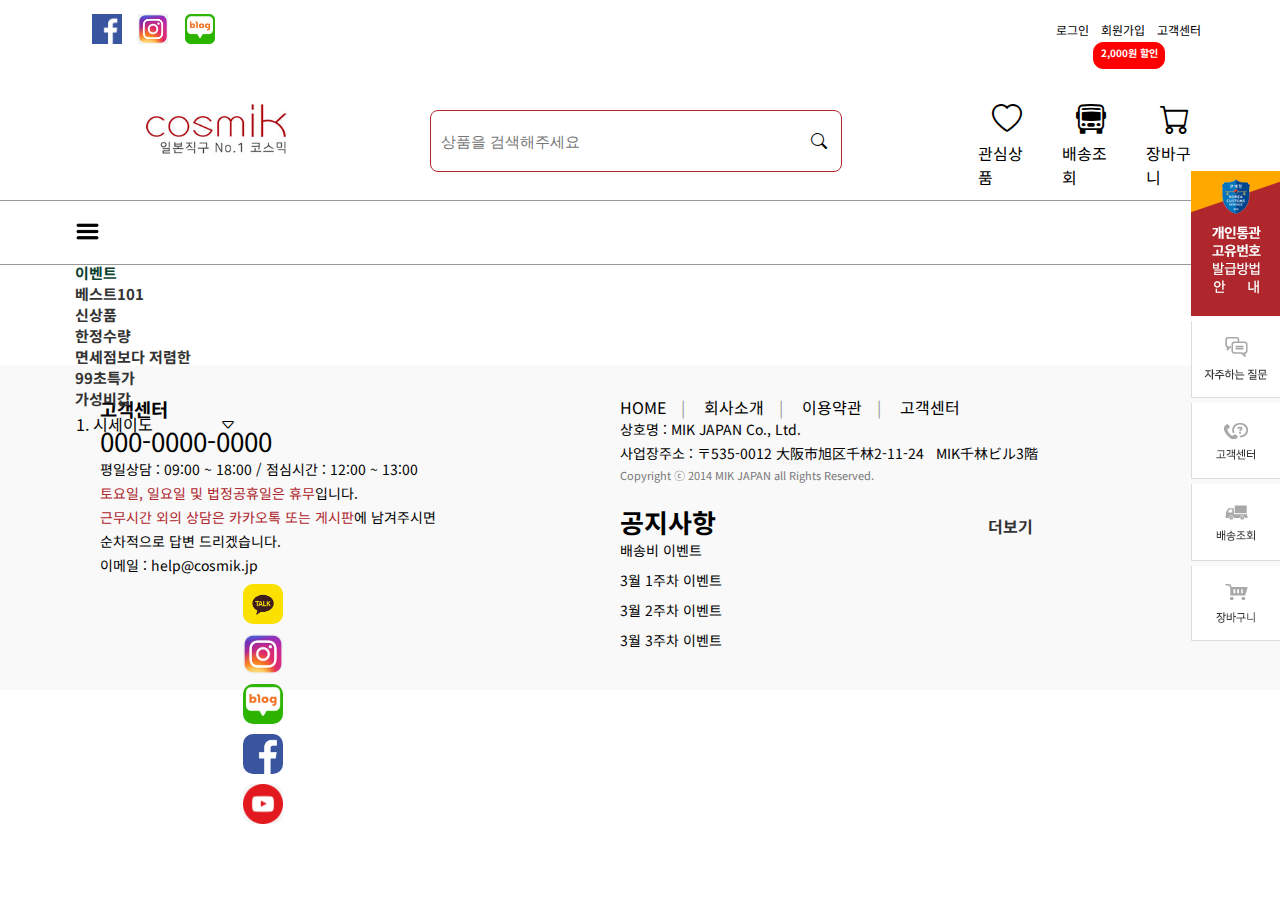
<file: header.footer.html>
<!DOCTYPE html>
<html lang="ko">
<head>
    <meta charset="UTF-8">
    <meta http-equiv="X-UA-Compatible" content="IE=edge">
    <meta name="viewport" content="width=device-width, initial-scale=1.0">
    <title>로그인창</title>

    <!-- 부트스트랩 -->
    <link href="https://cdn.jsdelivr.net/npm/bootstrap@5.2.3/dist/css/bootstrap.min.css" rel="stylesheet" integrity="sha384-rbsA2VBKQhggwzxH7pPCaAqO46MgnOM80zW1RWuH61DGLwZJEdK2Kadq2F9CUG65" crossorigin="anonymous">
    <link rel="stylesheet" href="https://cdn.jsdelivr.net/npm/bootstrap-icons@1.10.3/font/bootstrap-icons.css">
    <script src="https://cdn.jsdelivr.net/npm/bootstrap@5.2.3/dist/js/bootstrap.min.js" integrity="sha384-cuYeSxntonz0PPNlHhBs68uyIAVpIIOZZ5JqeqvYYIcEL727kskC66kF92t6Xl2V" crossorigin="anonymous"></script>

    <!-- 폰트 -->
    <link href="https://fonts.googleapis.com/css2?family=Noto+Sans+KR:wght@100;300;400;500;700;900&display=swap" rel="stylesheet">
    
    <!-- 헤더 말풍선, 검색어 -->
    <script src="https://code.jquery.com/jquery-1.12.4.min.js"></script>
    <script type="text/javascript" src="js/moving.js"></script>

    <!-- 헤더,푸터 공통 css -->
    <link rel="stylesheet" href="css/common_top_area.css">

    <!-- 햄버거 메뉴 호버시 -->
    <script src="js/jquery-3.6.0.min.js"></script>
    <script src="js/menu_hover.js"></script>

    <!-- 파비콘 -->
    <link rel="icon" href="img/logo.ico">
</head>
<body>
    <!-- wrap -->
    <div id="wrap">
        <header id="header_area">
            <div class="left_header">
                <div class="since">
                    <div id="facebook">
                        <img src="img/facebook.png" alt="페이스북 바로가기">
                    </div>
                    <div id="insta">
                        <img src="img/insta.png" alt="인스타 바로가기">
                    </div>
                    <div id="blog">
                        <img src="img/blog.png" alt="블로그 바로가기">
                    </div>
                </div>
            </div>
    
            <div class="right_header">
                <div>
                    <p>
                        <a href="sign_in.html">
                            로그인
                        </a>
                    </p>
                    <p>
                        <a href="sign_up.html">
                            회원가입
                        </a>
                    </p>
                    <p>
                        <a href="customer_center.html">
                            고객센터
                        </a>
                    </p>
                </div>
                <div id="img_ball">
                    2,000원 할인
                </div>
            </div>
        </header>
    
        <div id="logo_area">
            <div class="logo">
                <a href="index.html">
                    <img src="img/logo.png" alt="cosmik logo">
                </a>
            </div>
    
            <div class="search">
                <div>
                    <input type="text" class="search_bar" placeholder="상품을 검색해주세요">
                    <i class="bi bi-search"></i>
                </div>
            </div>
    
            <div class="icon">
                <div class="heart">
                    <p class="icons">
                        <i class="bi bi-heart"></i>
                    </p>
                    <p class="icons_ch">
                        <i class="bi bi-heart-fill"></i>
                    </p>
                    <p>
                        관심상품
                    </p>
                </div>
                <div class="shipping">
                    <p class="icons">
                        <i class="bi bi-bus-front"></i>
                    </p>
                    <p class="icons_ch">
                        <i class="bi bi-bus-front-fill"></i>
                    </p>
                    <p>
                        배송조회
                    </p>
                </div>
                <div class="basket">
                    <p class="icons">
                        <i class="bi bi-cart"></i>
                    </p>
                    <p class="icons_ch">
                        <i class="bi bi-cart-fill"></i>
                    </p>
                    <p>
                        장바구니
                    </p>
                </div>
            </div>
        </div>
    
        <nav id="category_area">
            <div id="category">
                <div class="container text-center">
                    <div class="row">
                        <div class="col hamburger">
                            <img src="img/hamburger.png" alt="햄버거 모양 아이콘">
                        </div>
                        <div class="col nav_category">
                            이벤트
                        </div>
                        <div class="col nav_category">
                            베스트101
                        </div>
                        <div class="col nav_category">
                            신상품
                        </div>
                        <div class="col nav_category">
                            한정수량
                        </div>
                        <div class="col-2 nav_category">
                            면세점보다 저렴한
                        </div>
                        <div class="col nav_category">
                            99초특가
                        </div>
                        <div class="col nav_category">
                            가성비갑
                        </div>
                        <div class="col nav_category">
                            
                        </div>
                        <div class="col-2 ranking">
                            <span>
                                1. 시세이도 
                            </span>
                            <span>
                                <i class="bi bi-caret-down"></i>
                            </span>
                        </div>
                    </div>
                </div>
                <div id="hamburger_menu">
                    <p class="health">건강</p>
                    <p class="vitamin">비타민</p>
                    <p class="diet">다이어트</p>
                    <p class="skin">피부관리</p>
                    <p class="care">케어제품</p>
                    <p class="makeup">메이크업</p>
                    <p class="man">남성제품</p>
                    <p class="food">식품</p>
                    <p class="life">생활용품</p>
                    <p class="child">유아용품</p>
                </div>
                <div id="hamburger_middle_menu_health">
                    <p>근육통/관절</p>
                    <p>안약/눈건강</p>
                    <p>소화제</p>
                    <p>진통/두통</p>
                    <p>종합감기약</p>
                    <p>멀미</p>
                    <p>티눈/무좀</p>
                    <p>외상제</p>
                </div>
                <div id="hamburger_middle_menu_vitamin">
                    <p>피로회복</p>
                    <p>비타민/영양제</p>
                    <p>한방</p>
                    <p>스태미너</p>
                    <p>건강보조제</p>
                    <p>자양강장</p>
                </div>
                <div id="hamburger_middle_menu_diet">
                    <p>디톡스</p>
                    <p>체지방분해</p>
                    <p>복부비만</p>
                    <p>하체 슬리밍</p>
                    <p>다이어트식품</p>
                    <p>스포츠용품</p>
                </div>
                <div id="hamburger_middle_menu_skin">
                    <p>여드름</p>
                    <p>피부치료</p>
                    <p>기미/잡티</p>
                    <p>콜라겐</p>
                    <p>건강보조제</p>
                    <p>자양강장</p>
                </div>
                <div id="hamburger_middle_menu_care">
                    <p>스킨케어</p>
                    <p>클렌징</p>
                    <p>바디케어</p>
                    <p>헤어케어</p>
                </div>
                <div id="hamburger_middle_menu_makeup">
                    <p>베이스/BB크림</p>
                    <p>파운데이션</p>
                    <p>립 메이크업</p>
                    <p>아이 메이크업</p>
                    <p>블러셔</p>
                    <p>네일케어</p>
                    <p>메이크업 용품</p>
                </div>
                <div id="hamburger_middle_menu_man">
                    <p>스킨케어</p>
                    <p>바디케어</p>
                    <p>헤어케어</p>
                    <p>세안</p>
                    <p>클렌징시트</p>
                    <p>쉐이빙</p>
                </div>
                <div id="hamburger_middle_menu_food">
                    <p>즉석식품</p>
                    <p>카레/수프</p>
                    <p>커피/차</p>
                    <p>다이어트 식품</p>
                    <p>라면</p>
                    <p>젤리/사탕/초콜릿</p>
                    <p>조미료/소스</p>
                    <p>과자/시리얼</p>
                    <p>유아식품</p>
                </div>
                <div id="hamburger_middle_menu_life">
                    <p>주거용품</p>
                    <p>주방용품</p>
                    <p>세탁용품</p>
                    <p>욕실용품</p>
                    <p>구강케어</p>
                    <p>면도기/면도날</p>
                </div>
                <div id="hamburger_middle_menu_child">
                    <p>스킨케어</p>
                    <p>바디워시</p>
                    <p>헤어케어</p>
                    <p>바디케어</p>
                    <p>젖병/젖꼭지</p>
                    <p>위생용품</p>
                    <p>유아식품</p>
                </div>
            </div>
        </nav>
    







        <footer id="footer">
            <div id="footer_wrap">
                <div id="footer_inner_left">
                    <h3>고객센터</h3>
                    <p>000-0000-0000</p>
                    <div class="info">
                        <p>평일상담 : 09:00 ~ 18:00 / 점심시간 : 12:00 ~ 13:00</p>
                        <p><span>토요일, 일요일 및 법정공휴일은 휴무</span>입니다.</p>
                        <p><span>근무시간 외의 상담은 카카오톡 또는 게시판</span>에 남겨주시면</p>
                        <p>순차적으로 답변 드리겠습니다.</p>
                        <p>이메일 : help@cosmik.jp</p>
                    </div>
                    <div class="container text-center sns_icon">
                        <div class="row">
                            <div class="col">
                                <img src="img/카카오톡.png" alt="카카오톡 바로가기">
                            </div>
                            <div class="col">
                                <img src="img/insta.png" alt="인스타 바로가기">
                            </div>
                            <div class="col">
                                <img src="img/blog.png" alt="블로그 바로가기">
                            </div>
                            <div class="col">
                                <img src="img/facebook.png" alt="페이스북 바로가기">
                            </div>
                            <div class="col">
                                <img src="img/유튜브.png" alt="유튜브 바로가기">
                            </div>
                        </div>
                    </div>
                </div>

                <div id="footer_inner_right">
                    <div>
                        <p>HOME</p>
                        <p>회사소개</p>
                        <p>이용약관</p>
                        <p>고객센터</p>
                    </div>
                    <p>상호명 : MIK JAPAN Co., Ltd.</p>
                    <p>사업장주소 : 〒535-0012 大阪市旭区千林2-11-24 &nbsp; MIK千林ビル3階</p>
                    <p>Copyright ⓒ 2014 MIK JAPAN all Rights Reserved.</p>
                    <div>
                        <h3>공지사항 <span>더보기</span></h3>
                        <p>배송비 이벤트</p>
                        <p>3월 1주차 이벤트</p>
                        <p>3월 2주차 이벤트</p>
                        <p>3월 3주차 이벤트</p>
                    </div>
                </div>
            </div>
        </footer>

        <div id="side_bar">
            <p>
                <a href="#">
                    <img src="img/side_bar_img.png" alt="개인통관번호">
                </a>
            </p>
            <p>
                <a href="#">
                    <img src="img/side_bar_QnA.png" alt="자주하는 질문">
                </a>
            </p>
            <p>
                <a href="#">
                    <img src="img/side_bar_center.png" alt="고객센터">
                </a>
            </p>
            <p>
                <a href="#">
                    <img src="img/side_bar_shipping.png" alt="배송조회">
                </a>
            </p>
            <p>
                <a href="#">
                    <img src="img/side_bar_basket.png" alt="장바구니">
                </a>
            </p>
        </div>
    </div>
    <!-- // wrap -->
</body>
</html>
</file>
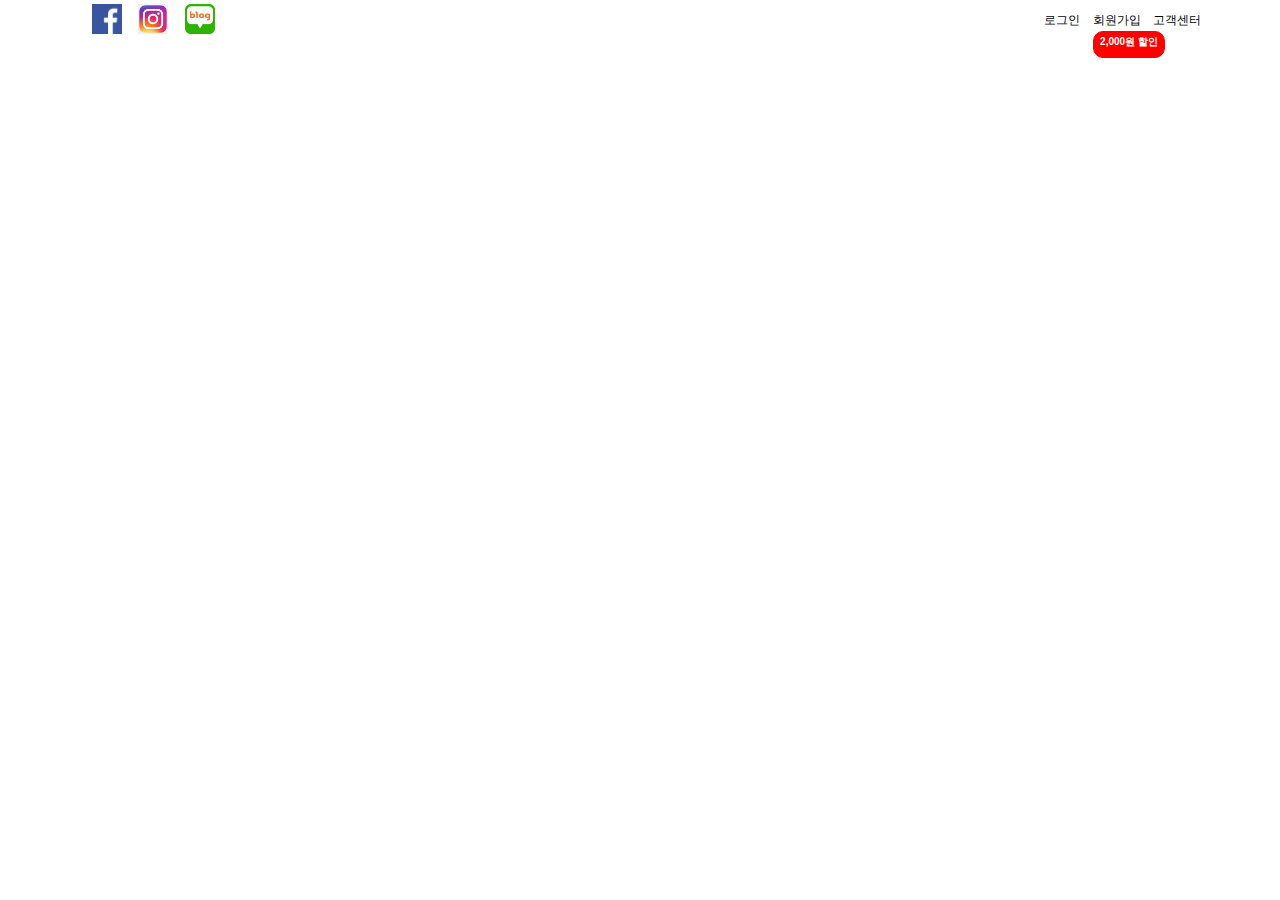
<file: header.html>
<!DOCTYPE html>
<html lang="ko">
<head>
    <meta charset="UTF-8">
    <meta http-equiv="X-UA-Compatible" content="IE=edge">
    <meta name="viewport" content="width=device-width, initial-scale=1.0">
    <title>Document</title>

    <!-- 헤더 말풍선, 검색어 -->
    <script src="https://code.jquery.com/jquery-1.12.4.min.js"></script>
    <script type="text/javascript" src="js/common/moving.js"></script>

    <!-- 헤더,푸터 공통 css -->
    <link rel="stylesheet" href="css/common/common.css">
    <link rel="stylesheet" href="css/common/header.css">
    
</head>


<body>
    <header id="header_area"  style="width: 1130px; margin: 0 auto;">
        <div class="left_header">
            <div class="since">
                <div id="facebook">
                    <img src="img/facebook.png" alt="페이스북 바로가기">
                </div>
                <div id="insta">
                    <img src="img/insta.png" alt="인스타 바로가기">
                </div>
                <div id="blog">
                    <img src="img/blog.png" alt="블로그 바로가기">
                </div>
            </div>
        </div>

        <div class="right_header">
            <div>
                <p>
                    <a href="sign_in.html">
                        로그인
                    </a>
                </p>
                <p>
                    <a href="sign_up.html">
                        회원가입
                    </a>
                </p>
                <p>
                    <a href="customer_center.html">
                        고객센터
                    </a>
                </p>
            </div>
            <div id="img_ball">
                2,000원 할인
            </div>
        </div>
    </header>
</body>
</html>
</file>
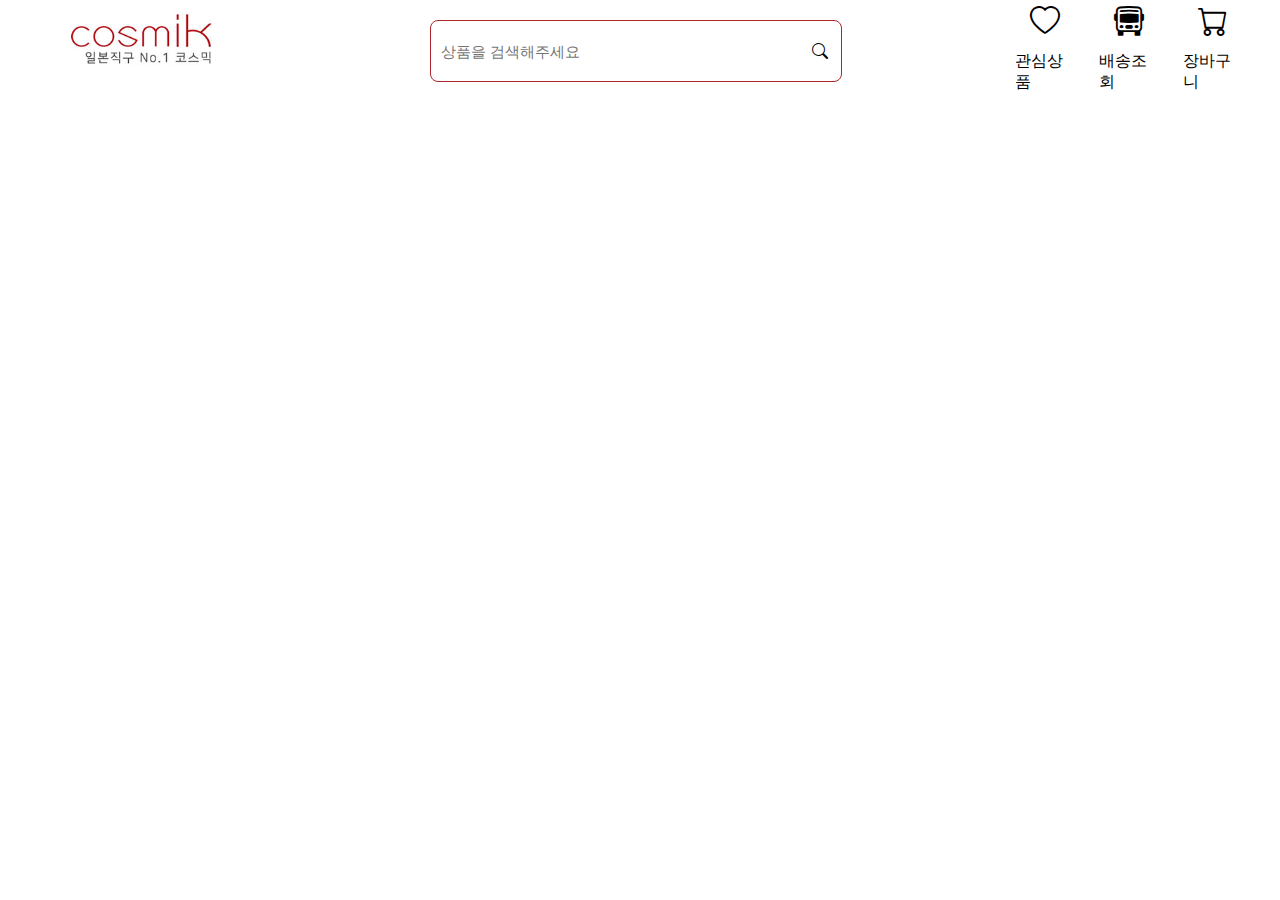
<file: logo.html>
<!DOCTYPE html>
<html lang="ko">
<head>
    <meta charset="UTF-8">
    <meta http-equiv="X-UA-Compatible" content="IE=edge">
    <meta name="viewport" content="width=device-width, initial-scale=1.0">
    <title>Document</title>
    <!-- 부트스트랩 -->
    <link rel="stylesheet" href="https://cdn.jsdelivr.net/npm/bootstrap-icons@1.10.3/font/bootstrap-icons.css">
    
    <!-- 헤더,푸터 공통 css -->
    <link rel="stylesheet" href="css/common/common.css">
    <link rel="stylesheet" href="css/common/header.css">
    
</head>


<body>
    <div class="logo">
        <a href="index.html">
            <img src="img/logo.png" alt="cosmik logo">
        </a>
    </div>

    <div class="search">
        <div>
            <input type="text" class="search_bar" placeholder="상품을 검색해주세요">
            <i class="bi bi-search"></i>
        </div>
    </div>

    <div class="icon">
        <div class="heart">
            <p class="icons">
                <i class="bi bi-heart"></i>
            </p>
            <p class="icons_ch">
                <i class="bi bi-heart-fill"></i>
            </p>
            <p>
                관심상품
            </p>
        </div>
        <div class="shipping">
            <p class="icons">
                <i class="bi bi-bus-front"></i>
            </p>
            <p class="icons_ch">
                <i class="bi bi-bus-front-fill"></i>
            </p>
            <p>
                배송조회
            </p>
        </div>
        <div class="basket">
            <p class="icons">
                <i class="bi bi-cart"></i>
            </p>
            <p class="icons_ch">
                <i class="bi bi-cart-fill"></i>
            </p>
            <p>
                장바구니
            </p>
        </div>
    </div>
</body>
</html>
</file>
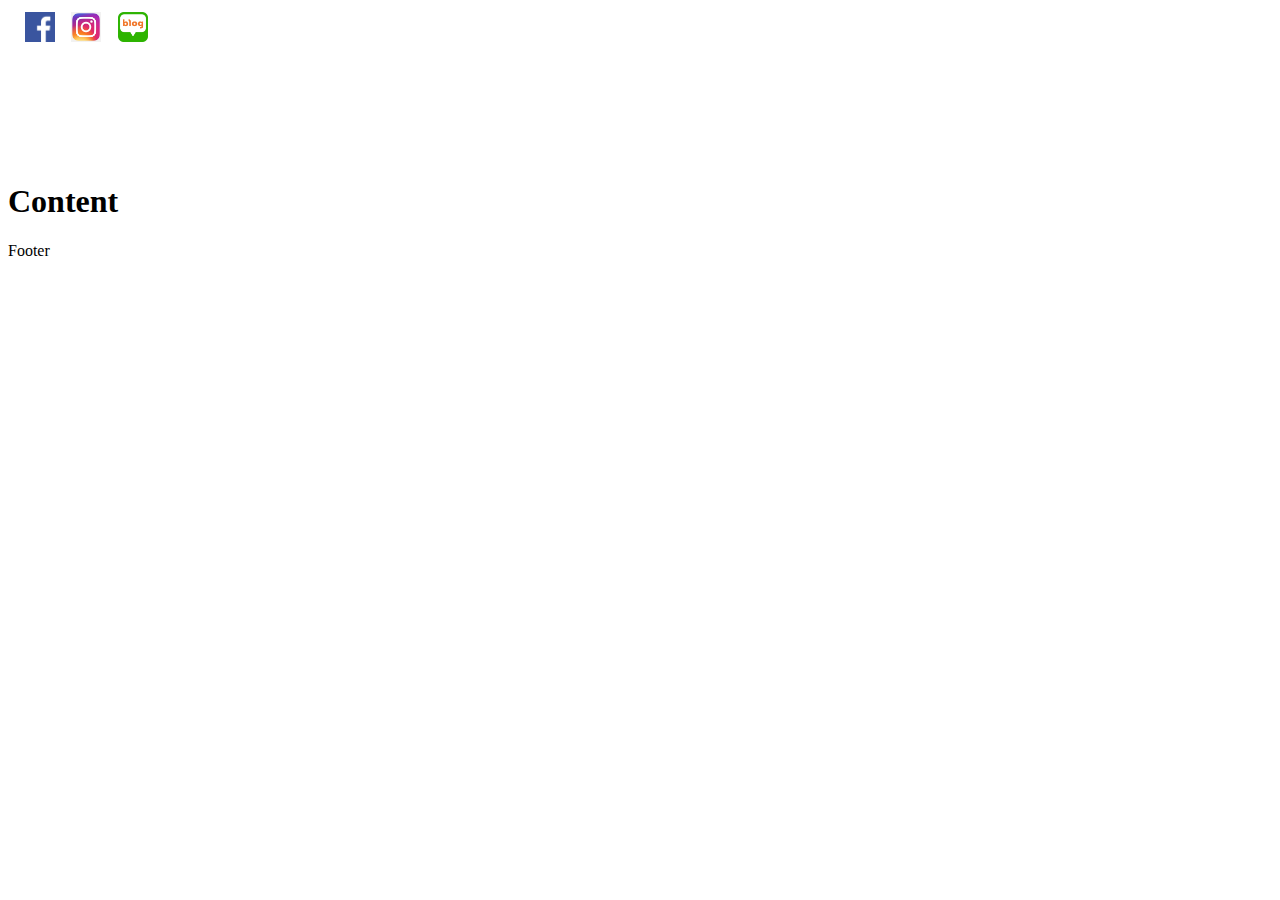
<file: TEST.html>
<!DOCTYPE html>
<html>
<head>
    <meta charset="utf-8">
    <title>Index</title>
</head>
<body>
    <!-- header.html 파일 삽입 -->
    <div class="header"  style="width: 100%">
        <!-- header.html 파일 경로에 따라 다른 경로를 입력합니다. -->
        <object type="text/html" data="header.html"></object>
    </div>
    
    <h1>Content</h1>
    
    <footer>
    <p>Footer</p>
    </footer>
</body>
</html>
</file>
<file: css/common_top_area.css>
/* 기본 레이아웃 */
* {
    margin: 0 auto;
}

body {
    font-family: 'Noto Sans KR', sans-serif;
    color: black;
}
a {
    color: black;
    text-decoration: none;
}

#header_area, #logo_area, #category {
    width: 1130px;
}
/* // 기본 레이아웃 */


/* top header */
#header_area {
    height: 40px;
    margin-top: 10px;
}

.left_header, .right_header {
    height: 40px;
}
.left_header {
    float: left;
    width: 60%;
}

.since {
    width: 150px;
    height: 30px;
    margin: 0;
    margin-top: 4px;
    text-align: center;
}
#facebook, #insta, #blog {
    float: left;
    height: 30px;
    margin-left: 16.66px;
}
#facebook > img, #insta > img, #blog > img {
    text-align: center;
    width: 30px;
    height: 30px;
    cursor: pointer;
}


.right_header {
    float: right;
    width: 40%;
}
.right_header> div {
    height: 40px;
    text-align: right;
}
.right_header > div > p {
    display: inline-block;
    margin: 0;
    height: 32px;
    font-weight: 400;
    font-size: 12px;
    line-height: 32px;
    padding: 0 4px;
    margin-top: 4px;
    cursor: pointer;
}
.right_header > div > p > a:hover {
    color: #af262d;
}

#img_ball {
    width: 70px;
    height: 25px;
    line-height: 20px;
    font-size: 10px;
    color: white;
    font-weight: bold;
    border: 1px solid red;
    background-color: red;
    border-radius: 10px;
    text-align: center;
    position: relative;
    right: -150px;
    top: -10px;
}
/* // top header */


/* mid header */
/* logo */
#logo_area {
    margin-top: 40px;
}

.logo {
    width: 26%;
    height: 80px;
    float: left;
}
.logo > a > img {
    width: 180px;
    height: 70px;
    margin-top: 5px;
    margin-left: 50px;
    cursor: pointer;
}
/* // logo */

/* search */
.search {
    float: left;
    width: 49%;
    height: 80px;
    
}
.search > div {
    text-align: center;
    height: 80px;
}
.search > div > input {
    width: 400px;
    height: 40px;
    margin-top: 20px;
    padding: 10px 0 10px 10px;
    border: 1px solid #af262d;
    border-radius: 8px;
    font-size: 15px;
}
.search > div > input:focus {
    outline: 1px solid #af262d;
}
.search > div > i {
    position: relative;
    left: -35px;
}
/* // search */

/* icon */
.icon {
    float: right;
    width: 25%;
    height: 80px;
}
.heart, .shipping, .basket {
    float: left;
    width: 59px;
    margin-top: 5.5px;
    cursor: pointer;
}
.heart {
    margin-left: 55px;
}
.shipping, .basket {
    margin-left: 25px;
}

.heart > p:nth-child(1), .shipping > p:nth-child(1), .basket > p:nth-child(1) {
    font-size: 30px;
    text-align: center;
    height: 45px;
    margin: 0;
}
.shipping > p:nth-child(1) > img, .shipping > p:nth-child(2) > img {
    width: 40px;
}

/*.heart > p:nth-child(3), .shipping > p:nth-child(3), .basket > p:nth-child(3) {
    margin: 0;
}*/
.heart:hover p:nth-child(3), .shipping:hover p:nth-child(3), .basket:hover p:nth-child(3) {
    color: #af262d;
    font-weight: bold;
}

.icons_ch {
    font-size: 30px;
    text-align: center;
    height: 45px;
    margin: 0;
    display: none;
}
.heart:hover .icons, .basket:hover .icons, .shipping:hover > .icons {
    display: none;
}
.heart:hover .icons_ch, .basket:hover .icons_ch, .shipping:hover > .icons_ch {
    display: block;
}
/* // icon */
/* // mid header */


/* bot header*/
#category_area {
    border-top: 1px solid #999;
    border-bottom: 1px solid #999;
    height: 62.55px;
    margin-top: 150px;
}
#category {
    margin-top: 18px;
}
.hamburger {
    height: 43px;
}
.hamburger > img{
    width: 25px;
}
.nav_category {
    font-size: 15px;
    font-weight: bold;
    color: #333;
    cursor: pointer;
}
.nav_category:hover {
    color: #af262d;
}
.row > div:nth-child(2) {
    color: #0B412E;
}

.ranking {
    border-left: 1px solid #999;
    cursor: pointer;
}
.ranking > span:nth-child(1) {
    display: inline-block;
    width: 135px;
    height: 30px;
    padding-top: 3px;
}
.ranking > span:nth-child(2) {
    margin-left: 5px;
}

#hamburger_menu {
    background-color: white;
    width: 200px;
    position: absolute;
    border-top: 1px solid #999;
    z-index: 999;
    display: none;
    cursor: pointer;
}
#hamburger_menu > p {
    text-align: center;
    margin: 0;
    padding: 8px 0;
    cursor: pointer;
}
#hamburger_menu > p:hover {
    color: #af262d;
    background-color: #f5f1f1;
}

#hamburger_middle_menu_health, #hamburger_middle_menu_vitamin, #hamburger_middle_menu_diet, #hamburger_middle_menu_skin,
#hamburger_middle_menu_care, #hamburger_middle_menu_makeup, #hamburger_middle_menu_man, #hamburger_middle_menu_food,
#hamburger_middle_menu_life, #hamburger_middle_menu_child {
    background-color: white;
    width: 200px;
    height: 400.8px;
    position: absolute;
    border-top: 1px solid #999;
    z-index: 999;
    margin-left: 200px;
    cursor: pointer;
    display: none;
}
#hamburger_middle_menu_health > p, #hamburger_middle_menu_vitamin > p,#hamburger_middle_menu_diet > p, #hamburger_middle_menu_skin > p,
#hamburger_middle_menu_care > p,#hamburger_middle_menu_makeup > p,#hamburger_middle_menu_man > p,#hamburger_middle_menu_food > p,
#hamburger_middle_menu_life > p,#hamburger_middle_menu_child > p {
    text-align: center;
    margin: 0;
    padding: 8px 0;
    cursor: pointer;
}
#hamburger_middle_menu_health > p:hover, #hamburger_middle_menu_vitamin > p:hover, #hamburger_middle_menu_diet > p:hover, #hamburger_middle_menu_skin > p:hover,
#hamburger_middle_menu_care > p:hover, #hamburger_middle_menu_makeup > p:hover, #hamburger_middle_menu_man > p:hover, #hamburger_middle_menu_food > p:hover,
#hamburger_middle_menu_life > p:hover, #hamburger_middle_menu_child > p:hover {
    color: #af262d;
    background-color: #f5f1f1;
}

/* // bot header*/

/* chart */
#chart {
    border: 2px solid #999;
    border-radius: 5px;
    width: 240px;
    position: relative;
    right: -470px;
    background-color: #f7f7f7;
    display: none;
    cursor: pointer;
}
#chart > p {
    text-align: center;
    padding: 15px 0 10px;
    margin: 0;
    color: #af262d;
    font-weight: 700;
}
ul {
    text-align: center;
    padding: 0;
}
li {
    list-style: none;
    margin: 5px auto;
    padding: 3px 0;
    width: 170px;

}
li > span:nth-child(1) {
    display: inline-block;
    width: 60px;
    text-align: right;
    padding-right: 10px;
}
li > span:nth-child(2) {
    text-align: left;
    display: inline-block;
    width: 110px;
}
/* // chart */

/* 사이드바 */
#side_bar {
    position: fixed;
    right: 0;
    top: 19%;
}
#side_bar > p {
    margin: 0;
}


/* footer */
#footer {
    margin-top: 100px;
    background-color: #F9F9F9;
    padding: 30px 0;
}

#footer_inner_left {
    /*display: inline-block;
    width: 350px;*/
    float: left;
    margin-left: 100px;
}
#footer_inner_left > p {
    font-size: 26px;
}
#footer_inner_left > div > p {
    margin-bottom: 4px;
    font-size: 14px;
}
.info > p > span {
    color: #af262d;
}

.sns_icon > div > div {
    width: 50px;
    height: 50px;
    overflow: hidden;
    padding: 0;
}
.sns_icon > div > div > img {
    width: 40px;
    margin-top: 5px;
    border-radius: 10px;
}

#footer_inner_right {
    margin-left: 620px;
}

#footer_inner_right > div:nth-child(1) > p {
    display: inline-block;
    margin-right: 15px;
}
#footer_inner_right > div:nth-child(1) > p::after {
    content: "|";
    padding-left: 15px;
    color: #999;
}
#footer_inner_right > div:nth-child(1) > p:last-child:after {
    content: "";
}
#footer_inner_right > p {
    margin-bottom: 4px;
    font-size: 14px;
}
#footer_inner_right > p:nth-child(4) {
    font-size: 11px;
    color: #777;
}

#footer_inner_right > div:nth-child(5) {
    margin-top: 20px;
}
#footer_inner_right > div:nth-child(5) > h3 {
    font-size: 26px;
}
#footer_inner_right > div:nth-child(5) > h3 > span {
    margin-left: 265px;
    font-size: 16px;
    color: #333;
    margin-top: 20px;
    cursor: pointer;
}
#footer_inner_right > div:nth-child(5) > h3 > span:hover {
    color: #af262d;
}
#footer_inner_right > div:nth-child(5) > p {
    margin-bottom: 10px;
    font-size: 14px;
}
/* // footer */
</file>
<file: css/common/common.css>
/* 기본 레이아웃 */
* {
    margin: 0 auto;
}

body {
    font-family: 'Noto Sans KR', sans-serif;
    color: black;
}
a {
    color: black;
    text-decoration: none;
}

#header_area, #logo_area, #category {
    width: 1130px;
}
/* // 기본 레이아웃 */



/* top header */
#header_area {
    height: 40px;
}

.left_header, .right_header {
    height: 40px;
}
.left_header {
    float: left;
    width: 60%;
}

.since {
    width: 150px;
    height: 30px;
    margin: 0;
    margin-top: 4px;
    text-align: center;
}
#facebook, #insta, #blog {
    float: left;
    height: 30px;
    margin-left: 16.66px;
}
#facebook > img, #insta > img, #blog > img {
    text-align: center;
    width: 30px;
    height: 30px;
    cursor: pointer;
}


.right_header {
    float: right;
    width: 40%;
}
.right_header> div {
    height: 40px;
    text-align: right;
}
.right_header > div > p {
    display: inline-block;
    margin: 0;
    height: 32px;
    font-weight: 400;
    font-size: 12px;
    line-height: 32px;
    padding: 0 4px;
    margin-top: 4px;
    cursor: pointer;
}
.right_header > div > p > a:hover {
    color: #af262d;
}

#img_ball {
    width: 70px;
    height: 25px;
    line-height: 20px;
    font-size: 10px;
    color: white;
    font-weight: bold;
    border: 1px solid red;
    background-color: red;
    border-radius: 10px;
    text-align: center;
    position: relative;
    right: -150px;
    top: -10px;
}
/* // top header */


/* mid header */
/* logo */
#logo_area {
    margin-top: 40px;
}

.logo {
    width: 26%;
    height: 80px;
    float: left;
}
.logo > a > img {
    width: 180px;
    height: 70px;
    margin-top: 5px;
    margin-left: 50px;
    cursor: pointer;
}
/* // logo */

/* search */
.search {
    float: left;
    width: 49%;
    height: 80px;
    
}
.search > div {
    text-align: center;
    height: 80px;
}
.search > div > input {
    width: 400px;
    height: 40px;
    margin-top: 20px;
    padding: 10px 0 10px 10px;
    border: 1px solid #af262d;
    border-radius: 8px;
    font-size: 15px;
}
.search > div > input:focus {
    outline: 1px solid #af262d;
}
.search > div > i {
    position: relative;
    left: -35px;
}
/* // search */

/* icon */
.icon {
    float: right;
    width: 25%;
    height: 80px;
}
.heart, .shipping, .basket {
    float: left;
    width: 59px;
    margin-top: 5.5px;
    cursor: pointer;
}
.heart {
    margin-left: 55px;
}
.shipping, .basket {
    margin-left: 25px;
}

.heart > p:nth-child(1), .shipping > p:nth-child(1), .basket > p:nth-child(1) {
    font-size: 30px;
    text-align: center;
    height: 45px;
    margin: 0;
}
.shipping > p:nth-child(1) > img, .shipping > p:nth-child(2) > img {
    width: 40px;
}

/*.heart > p:nth-child(3), .shipping > p:nth-child(3), .basket > p:nth-child(3) {
    margin: 0;
}*/
.heart:hover p:nth-child(3), .shipping:hover p:nth-child(3), .basket:hover p:nth-child(3) {
    color: #af262d;
    font-weight: bold;
}

.icons_ch {
    font-size: 30px;
    text-align: center;
    height: 45px;
    margin: 0;
    display: none;
}
.heart:hover .icons, .basket:hover .icons, .shipping:hover > .icons {
    display: none;
}
.heart:hover .icons_ch, .basket:hover .icons_ch, .shipping:hover > .icons_ch {
    display: block;
}
/* // icon */
/* // mid header */


/* bot header*/
#category_area {
    border-top: 1px solid #999;
    border-bottom: 1px solid #999;
    height: 62.55px;
    margin-top: 150px;
}
#category {
    margin-top: 18px;
}
.hamburger {
    height: 43px;
}
.hamburger > img{
    width: 25px;
}
.nav_category {
    font-size: 15px;
    font-weight: bold;
    color: #333;
    cursor: pointer;
}
.nav_category:hover {
    color: #af262d;
}
.row > div:nth-child(2) {
    color: #0B412E;
}

.ranking {
    border-left: 1px solid #999;
    cursor: pointer;
}
.ranking > span:nth-child(1) {
    display: inline-block;
    width: 135px;
    height: 30px;
    padding-top: 3px;
}
.ranking > span:nth-child(2) {
    margin-left: 5px;
}

#hamburger_menu {
    background-color: white;
    width: 200px;
    position: absolute;
    border-top: 1px solid #999;
    z-index: 999;
    display: none;
    cursor: pointer;
}
#hamburger_menu > p {
    text-align: center;
    margin: 0;
    padding: 8px 0;
    cursor: pointer;
}
#hamburger_menu > p:hover {
    color: #af262d;
    background-color: #f5f1f1;
}

#hamburger_middle_menu_health, #hamburger_middle_menu_vitamin, #hamburger_middle_menu_diet, #hamburger_middle_menu_skin,
#hamburger_middle_menu_care, #hamburger_middle_menu_makeup, #hamburger_middle_menu_man, #hamburger_middle_menu_food,
#hamburger_middle_menu_life, #hamburger_middle_menu_child {
    background-color: white;
    width: 200px;
    height: 400.8px;
    position: absolute;
    border-top: 1px solid #999;
    z-index: 999;
    margin-left: 200px;
    cursor: pointer;
    display: none;
}
#hamburger_middle_menu_health > p, #hamburger_middle_menu_vitamin > p,#hamburger_middle_menu_diet > p, #hamburger_middle_menu_skin > p,
#hamburger_middle_menu_care > p,#hamburger_middle_menu_makeup > p,#hamburger_middle_menu_man > p,#hamburger_middle_menu_food > p,
#hamburger_middle_menu_life > p,#hamburger_middle_menu_child > p {
    text-align: center;
    margin: 0;
    padding: 8px 0;
    cursor: pointer;
}
#hamburger_middle_menu_health > p:hover, #hamburger_middle_menu_vitamin > p:hover, #hamburger_middle_menu_diet > p:hover, #hamburger_middle_menu_skin > p:hover,
#hamburger_middle_menu_care > p:hover, #hamburger_middle_menu_makeup > p:hover, #hamburger_middle_menu_man > p:hover, #hamburger_middle_menu_food > p:hover,
#hamburger_middle_menu_life > p:hover, #hamburger_middle_menu_child > p:hover {
    color: #af262d;
    background-color: #f5f1f1;
}

/* // bot header*/


/* chart */
#chart {
    border: 2px solid #999;
    border-radius: 5px;
    width: 240px;
    position: relative;
    right: -470px;
    background-color: #f7f7f7;
    display: none;
    cursor: pointer;
}
#chart > p {
    text-align: center;
    padding: 15px 0 10px;
    margin: 0;
    color: #af262d;
    font-weight: 700;
}
ul {
    text-align: center;
    padding: 0;
}
li {
    list-style: none;
    margin: 5px auto;
    padding: 3px 0;
    width: 170px;

}
li > span:nth-child(1) {
    display: inline-block;
    width: 60px;
    text-align: right;
    padding-right: 10px;
}
li > span:nth-child(2) {
    text-align: left;
    display: inline-block;
    width: 110px;
}
/* // chart */

/* 사이드바 */
#side_bar {
    position: fixed;
    right: 0;
    top: 19%;
}
#side_bar > p {
    margin: 0;
}
#side_bar > p:nth-child(6) {
    padding: 40px 0 0 15px;
}
#side_bar > p:nth-child(6) > a > i {
    font-size: 30px;
    margin-left: 25px;
}


/* footer */
#footer {
    margin-top: 100px;
    background-color: #F9F9F9;
    padding: 30px 0;
}

#footer_inner_left {
    /*display: inline-block;
    width: 350px;*/
    float: left;
    margin-left: 100px;
}
#footer_inner_left > p {
    font-size: 26px;
}
#footer_inner_left > div > p {
    margin-bottom: 4px;
    font-size: 14px;
}
.info > p > span {
    color: #af262d;
}

.sns_icon > div > div {
    width: 50px;
    height: 50px;
    overflow: hidden;
    padding: 0;
}
.sns_icon > div > div > img {
    width: 40px;
    margin-top: 5px;
    border-radius: 10px;
}

#footer_inner_right {
    margin-left: 620px;
}

#footer_inner_right > div:nth-child(1) > p {
    display: inline-block;
    margin-right: 15px;
}
#footer_inner_right > div:nth-child(1) > p::after {
    content: "|";
    padding-left: 15px;
    color: #999;
}
#footer_inner_right > div:nth-child(1) > p:last-child:after {
    content: "";
}
#footer_inner_right > p {
    margin-bottom: 4px;
    font-size: 14px;
}
#footer_inner_right > p:nth-child(4) {
    font-size: 11px;
    color: #777;
}

#footer_inner_right > div:nth-child(5) {
    margin-top: 20px;
}
#footer_inner_right > div:nth-child(5) > h3 {
    font-size: 26px;
}
#footer_inner_right > div:nth-child(5) > h3 > span {
    margin-left: 265px;
    font-size: 16px;
    color: #333;
    margin-top: 20px;
    cursor: pointer;
}
#footer_inner_right > div:nth-child(5) > h3 > span:hover {
    color: #af262d;
}
#footer_inner_right > div:nth-child(5) > p {
    margin-bottom: 10px;
    font-size: 14px;
}
/* // footer */
</file>
<file: css/common/header.css>
/* top header */
#header_area {
    height: 40px;
}

.left_header, .right_header {
    height: 40px;
}
.left_header {
    float: left;
    width: 60%;
}

.since {
    width: 150px;
    height: 30px;
    margin: 0;
    margin-top: 4px;
    text-align: center;
}
#facebook, #insta, #blog {
    float: left;
    height: 30px;
    margin-left: 16.66px;
}
#facebook > img, #insta > img, #blog > img {
    text-align: center;
    width: 30px;
    height: 30px;
    cursor: pointer;
}


.right_header {
    float: right;
    width: 40%;
}
.right_header> div {
    height: 40px;
    text-align: right;
}
.right_header > div > p {
    display: inline-block;
    margin: 0;
    height: 32px;
    font-weight: 400;
    font-size: 12px;
    line-height: 32px;
    padding: 0 4px;
    margin-top: 4px;
    cursor: pointer;
}
.right_header > div > p > a:hover {
    color: #af262d;
}

#img_ball {
    width: 70px;
    height: 25px;
    line-height: 20px;
    font-size: 10px;
    color: white;
    font-weight: bold;
    border: 1px solid red;
    background-color: red;
    border-radius: 10px;
    text-align: center;
    position: relative;
    right: -150px;
    top: -10px;
}
/* // top header */


/* mid header */
/* logo */
#logo_area {
    margin-top: 40px;
}

.logo {
    width: 26%;
    height: 80px;
    float: left;
}
.logo > a > img {
    width: 180px;
    height: 70px;
    margin-top: 5px;
    margin-left: 50px;
    cursor: pointer;
}
/* // logo */

/* search */
.search {
    float: left;
    width: 49%;
    height: 80px;
    
}
.search > div {
    text-align: center;
    height: 80px;
}
.search > div > input {
    width: 400px;
    height: 40px;
    margin-top: 20px;
    padding: 10px 0 10px 10px;
    border: 1px solid #af262d;
    border-radius: 8px;
    font-size: 15px;
}
.search > div > input:focus {
    outline: 1px solid #af262d;
}
.search > div > i {
    position: relative;
    left: -35px;
}
/* // search */

/* icon */
.icon {
    float: right;
    width: 25%;
    height: 80px;
}
.heart, .shipping, .basket {
    float: left;
    width: 59px;
    margin-top: 5.5px;
    cursor: pointer;
}
.heart {
    margin-left: 55px;
}
.shipping, .basket {
    margin-left: 25px;
}

.heart > p:nth-child(1), .shipping > p:nth-child(1), .basket > p:nth-child(1) {
    font-size: 30px;
    text-align: center;
    height: 45px;
    margin: 0;
}
.shipping > p:nth-child(1) > img, .shipping > p:nth-child(2) > img {
    width: 40px;
}

/*.heart > p:nth-child(3), .shipping > p:nth-child(3), .basket > p:nth-child(3) {
    margin: 0;
}*/
.heart:hover p:nth-child(3), .shipping:hover p:nth-child(3), .basket:hover p:nth-child(3) {
    color: #af262d;
    font-weight: bold;
}

.icons_ch {
    font-size: 30px;
    text-align: center;
    height: 45px;
    margin: 0;
    display: none;
}
.heart:hover .icons, .basket:hover .icons, .shipping:hover > .icons {
    display: none;
}
.heart:hover .icons_ch, .basket:hover .icons_ch, .shipping:hover > .icons_ch {
    display: block;
}
/* // icon */
/* // mid header */


/* bot header*/
#category_area {
    border-top: 1px solid #999;
    border-bottom: 1px solid #999;
    height: 62.55px;
    margin-top: 150px;
}
#category {
    margin-top: 18px;
}
.hamburger {
    height: 43px;
}
.hamburger > img{
    width: 25px;
}
.nav_category {
    font-size: 15px;
    font-weight: bold;
    color: #333;
    cursor: pointer;
}
.nav_category:hover {
    color: #af262d;
}
.row > div:nth-child(2) {
    color: #0B412E;
}

.ranking {
    border-left: 1px solid #999;
    cursor: pointer;
}
.ranking > span:nth-child(1) {
    display: inline-block;
    width: 135px;
    height: 30px;
    padding-top: 3px;
}
.ranking > span:nth-child(2) {
    margin-left: 5px;
}

#hamburger_menu {
    background-color: white;
    width: 200px;
    position: absolute;
    border-top: 1px solid #999;
    z-index: 999;
    display: none;
    cursor: pointer;
}
#hamburger_menu > p {
    text-align: center;
    margin: 0;
    padding: 8px 0;
    cursor: pointer;
}
#hamburger_menu > p:hover {
    color: #af262d;
    background-color: #f5f1f1;
}

#hamburger_middle_menu_health, #hamburger_middle_menu_vitamin, #hamburger_middle_menu_diet, #hamburger_middle_menu_skin,
#hamburger_middle_menu_care, #hamburger_middle_menu_makeup, #hamburger_middle_menu_man, #hamburger_middle_menu_food,
#hamburger_middle_menu_life, #hamburger_middle_menu_child {
    background-color: white;
    width: 200px;
    height: 400.8px;
    position: absolute;
    border-top: 1px solid #999;
    z-index: 999;
    margin-left: 200px;
    cursor: pointer;
    display: none;
}
#hamburger_middle_menu_health > p, #hamburger_middle_menu_vitamin > p,#hamburger_middle_menu_diet > p, #hamburger_middle_menu_skin > p,
#hamburger_middle_menu_care > p,#hamburger_middle_menu_makeup > p,#hamburger_middle_menu_man > p,#hamburger_middle_menu_food > p,
#hamburger_middle_menu_life > p,#hamburger_middle_menu_child > p {
    text-align: center;
    margin: 0;
    padding: 8px 0;
    cursor: pointer;
}
#hamburger_middle_menu_health > p:hover, #hamburger_middle_menu_vitamin > p:hover, #hamburger_middle_menu_diet > p:hover, #hamburger_middle_menu_skin > p:hover,
#hamburger_middle_menu_care > p:hover, #hamburger_middle_menu_makeup > p:hover, #hamburger_middle_menu_man > p:hover, #hamburger_middle_menu_food > p:hover,
#hamburger_middle_menu_life > p:hover, #hamburger_middle_menu_child > p:hover {
    color: #af262d;
    background-color: #f5f1f1;
}

/* // bot header*/
</file>
